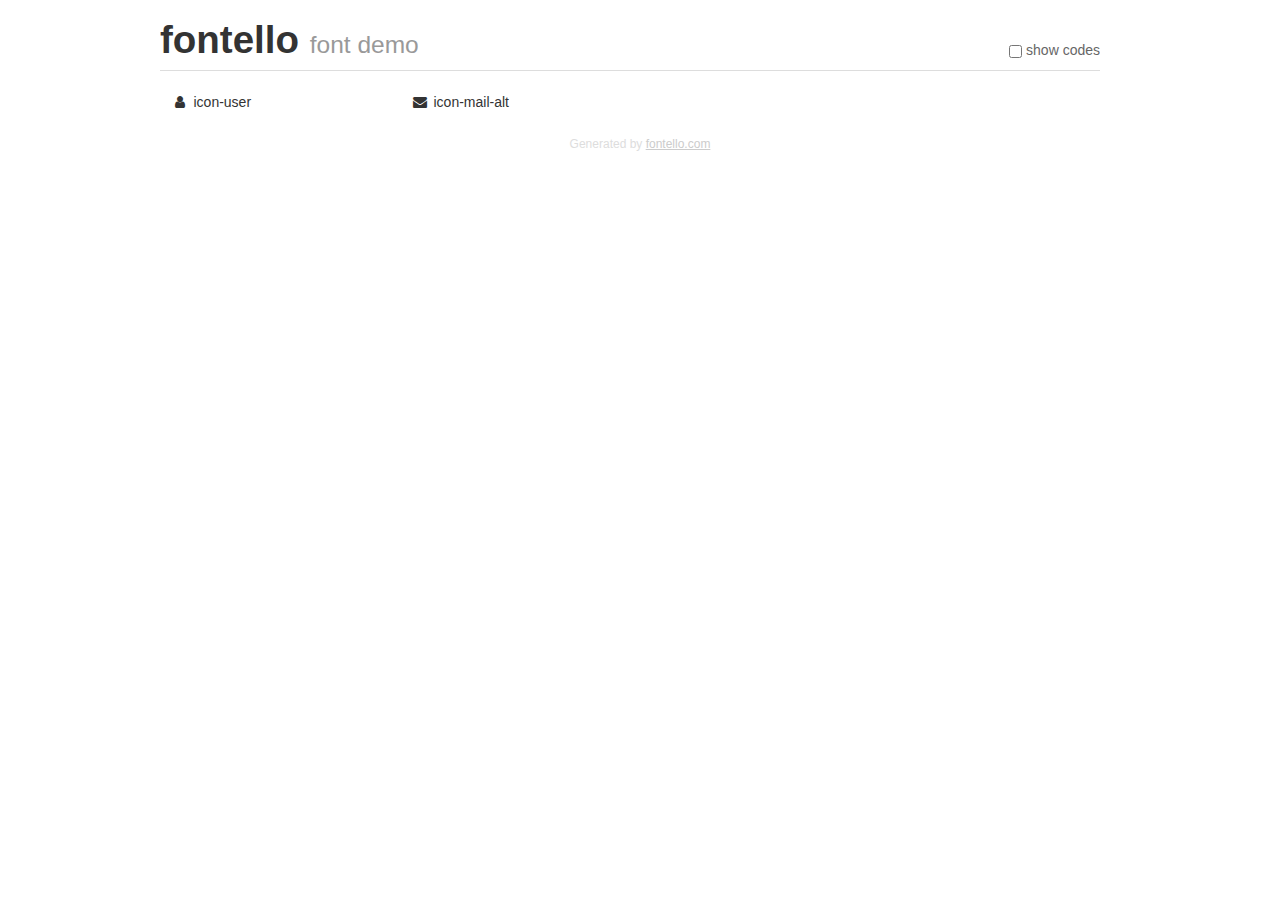
<file: fonts/fontello/demo.html>
<!DOCTYPE html>
<html>
  <head><!--[if lt IE 9]><script language="javascript" type="text/javascript" src="//html5shim.googlecode.com/svn/trunk/html5.js"></script><![endif]-->
    <meta charset="UTF-8"><style>/*
 * Bootstrap v2.2.1
 *
 * Copyright 2012 Twitter, Inc
 * Licensed under the Apache License v2.0
 * http://www.apache.org/licenses/LICENSE-2.0
 *
 * Designed and built with all the love in the world @twitter by @mdo and @fat.
 */
.clearfix {
  *zoom: 1;
}
.clearfix:before,
.clearfix:after {
  display: table;
  content: "";
  line-height: 0;
}
.clearfix:after {
  clear: both;
}
html {
  font-size: 100%;
  -webkit-text-size-adjust: 100%;
  -ms-text-size-adjust: 100%;
}
a:focus {
  outline: thin dotted #333;
  outline: 5px auto -webkit-focus-ring-color;
  outline-offset: -2px;
}
a:hover,
a:active {
  outline: 0;
}
button,
input,
select,
textarea {
  margin: 0;
  font-size: 100%;
  vertical-align: middle;
}
button,
input {
  *overflow: visible;
  line-height: normal;
}
button::-moz-focus-inner,
input::-moz-focus-inner {
  padding: 0;
  border: 0;
}
body {
  margin: 0;
  font-family: "Helvetica Neue", Helvetica, Arial, sans-serif;
  font-size: 14px;
  line-height: 20px;
  color: #333;
  background-color: #fff;
}
a {
  color: #08c;
  text-decoration: none;
}
a:hover {
  color: #005580;
  text-decoration: underline;
}
.row {
  margin-left: -20px;
  *zoom: 1;
}
.row:before,
.row:after {
  display: table;
  content: "";
  line-height: 0;
}
.row:after {
  clear: both;
}
[class*="span"] {
  float: left;
  min-height: 1px;
  margin-left: 20px;
}
.container,
.navbar-static-top .container,
.navbar-fixed-top .container,
.navbar-fixed-bottom .container {
  width: 940px;
}
.span12 {
  width: 940px;
}
.span11 {
  width: 860px;
}
.span10 {
  width: 780px;
}
.span9 {
  width: 700px;
}
.span8 {
  width: 620px;
}
.span7 {
  width: 540px;
}
.span6 {
  width: 460px;
}
.span5 {
  width: 380px;
}
.span4 {
  width: 300px;
}
.span3 {
  width: 220px;
}
.span2 {
  width: 140px;
}
.span1 {
  width: 60px;
}
[class*="span"].pull-right,
.row-fluid [class*="span"].pull-right {
  float: right;
}
.container {
  margin-right: auto;
  margin-left: auto;
  *zoom: 1;
}
.container:before,
.container:after {
  display: table;
  content: "";
  line-height: 0;
}
.container:after {
  clear: both;
}
p {
  margin: 0 0 10px;
}
.lead {
  margin-bottom: 20px;
  font-size: 21px;
  font-weight: 200;
  line-height: 30px;
}
small {
  font-size: 85%;
}
h1 {
  margin: 10px 0;
  font-family: inherit;
  font-weight: bold;
  line-height: 20px;
  color: inherit;
  text-rendering: optimizelegibility;
}
h1 small {
  font-weight: normal;
  line-height: 1;
  color: #999;
}
h1 {
  line-height: 40px;
}
h1 {
  font-size: 38.5px;
}
h1 small {
  font-size: 24.5px;
}
body {
  margin-top: 90px;
}
.header {
  position: fixed;
  top: 0;
  left: 50%;
  margin-left: -480px;
  background-color: #fff;
  border-bottom: 1px solid #ddd;
  padding-top: 10px;
  z-index: 10;
}
.footer {
  color: #ddd;
  font-size: 12px;
  text-align: center;
  margin-top: 20px;
}
.footer a {
  color: #ccc;
  text-decoration: underline;
}
.the-icons {
  font-size: 14px;
  line-height: 24px;
}
.switch {
  position: absolute;
  right: 0;
  bottom: 10px;
  color: #666;
}
.switch input {
  margin-right: 0.3em;
}
.codesOn .i-name {
  display: none;
}
.codesOn .i-code {
  display: inline;
}
.i-code {
  display: none;
}
@font-face {
      font-family: 'fontello';
      src: url('./font/fontello.eot?56476029');
      src: url('./font/fontello.eot?56476029#iefix') format('embedded-opentype'),
           url('./font/fontello.woff?56476029') format('woff'),
           url('./font/fontello.ttf?56476029') format('truetype'),
           url('./font/fontello.svg?56476029#fontello') format('svg');
      font-weight: normal;
      font-style: normal;
    }
     
     
    .demo-icon
    {
      font-family: "fontello";
      font-style: normal;
      font-weight: normal;
      speak: none;
     
      display: inline-block;
      text-decoration: inherit;
      width: 1em;
      margin-right: .2em;
      text-align: center;
      /* opacity: .8; */
     
      /* For safety - reset parent styles, that can break glyph codes*/
      font-variant: normal;
      text-transform: none;
     
      /* fix buttons height, for twitter bootstrap */
      line-height: 1em;
     
      /* Animation center compensation - margins should be symmetric */
      /* remove if not needed */
      margin-left: .2em;
     
      /* You can be more comfortable with increased icons size */
      /* font-size: 120%; */
     
      /* Font smoothing. That was taken from TWBS */
      -webkit-font-smoothing: antialiased;
      -moz-osx-font-smoothing: grayscale;
     
      /* Uncomment for 3D effect */
      /* text-shadow: 1px 1px 1px rgba(127, 127, 127, 0.3); */
    }
     </style>
    <link rel="stylesheet" href="css/animation.css"><!--[if IE 7]><link rel="stylesheet" href="css/" + font.fontname + "-ie7.css"><![endif]-->
    <script>
      function toggleCodes(on) {
        var obj = document.getElementById('icons');
      
        if (on) {
          obj.className += ' codesOn';
        } else {
          obj.className = obj.className.replace(' codesOn', '');
        }
      }
      
    </script>
  </head>
  <body>
    <div class="container header">
      <h1>fontello <small>font demo</small></h1>
      <label class="switch">
        <input type="checkbox" onclick="toggleCodes(this.checked)">show codes
      </label>
    </div>
    <div class="container" id="icons">
      <div class="row">
        <div class="the-icons span3" title="Code: 0xe802"><i class="demo-icon icon-user">&#xe802;</i> <span class="i-name">icon-user</span><span class="i-code">0xe802</span></div>
        <div class="the-icons span3" title="Code: 0xf0e0"><i class="demo-icon icon-mail-alt">&#xf0e0;</i> <span class="i-name">icon-mail-alt</span><span class="i-code">0xf0e0</span></div>
      </div>
    </div>
    <div class="container footer">Generated by <a href="http://fontello.com">fontello.com</a></div>
  </body>
</html>
</file>
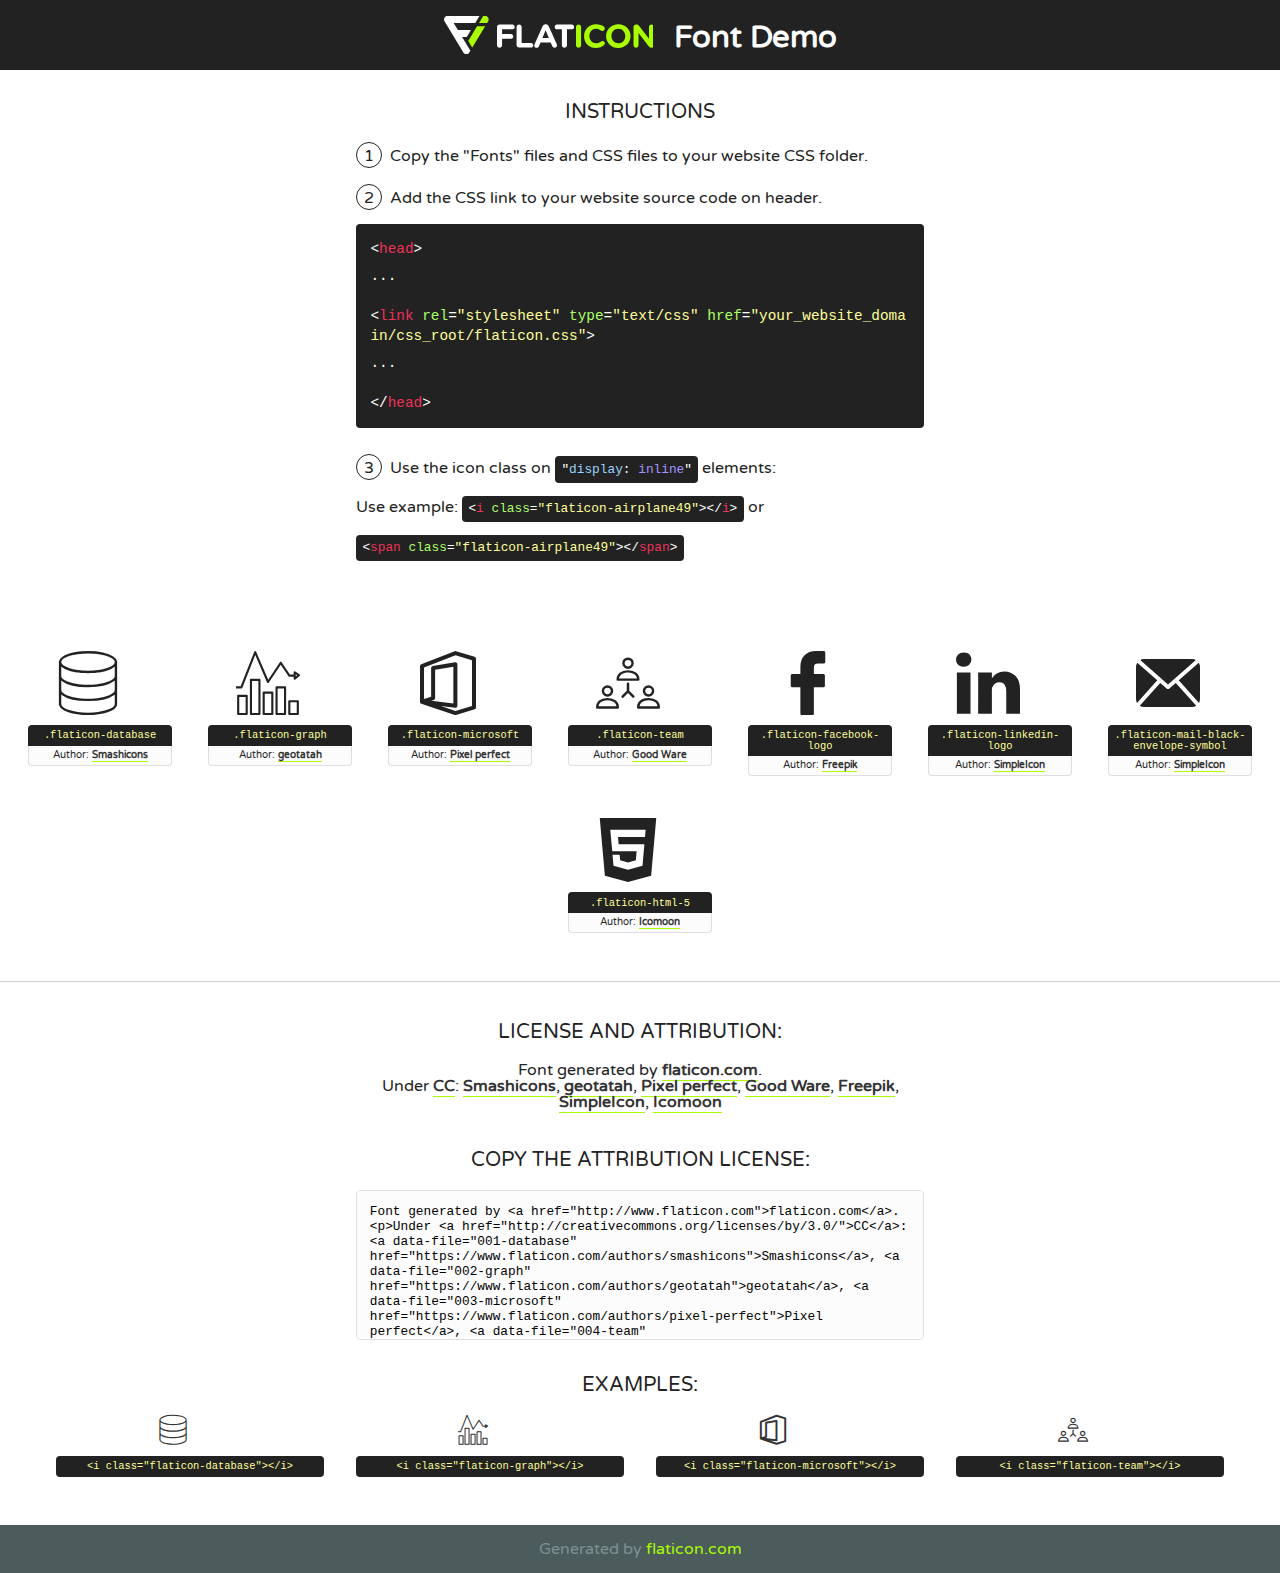
<file: fonts/icons-collection/font/flaticon.html>
<!DOCTYPE html>
<!--
  Flaticon icon font: Flaticon
  Creation date: 03/08/2018 21:07
-->
<html>
<!DOCTYPE html>
<html>

<head>
    <title>Flaticon WebFont</title>
    <link href="http://fonts.googleapis.com/css?family=Varela+Round" rel="stylesheet" type="text/css" />
    <link rel="stylesheet" type="text/css" href="flaticon.css">
    <meta charset="UTF-8">
    <style>
    html, body, div, span, applet, object, iframe,
    h1, h2, h3, h4, h5, h6, p, blockquote, pre,
    a, abbr, acronym, address, big, cite, code,
    del, dfn, em, img, ins, kbd, q, s, samp,
    small, strike, strong, sub, sup, tt, var,
    b, u, i, center,
    dl, dt, dd, ol, ul, li,
    fieldset, form, label, legend,
    table, caption, tbody, tfoot, thead, tr, th, td,
    article, aside, canvas, details, embed, 
    figure, figcaption, footer, header, hgroup, 
    menu, nav, output, ruby, section, summary,
    time, mark, audio, video {
        margin: 0;
        padding: 0;
        border: 0;
        font-size: 100%;
        font: inherit;
        vertical-align: baseline;
    }
    /* HTML5 display-role reset for older browsers */
    article, aside, details, figcaption, figure, 
    footer, header, hgroup, menu, nav, section {
        display: block;
    }
    body {
        line-height: 1;
    }
    ol, ul {
        list-style: none;
    }
    blockquote, q {
        quotes: none;
    }
    blockquote:before, blockquote:after,
    q:before, q:after {
        content: '';
        content: none;
    }
    table {
        border-collapse: collapse;
        border-spacing: 0;
    }
    body {
        font-family: 'Varela Round', Helvetica, Arial, sans-serif;
        font-size: 16px;
        color: #222;
    }
    a {
        color: #333;
        border-bottom: 1px solid #a9fd00;
        font-weight: bold;
        text-decoration: none;
    }
    * {
        -moz-box-sizing: border-box;
        -webkit-box-sizing: border-box;
        box-sizing: border-box;
        margin: 0;
        padding: 0;
    }
    [class^="flaticon-"]:before, [class*=" flaticon-"]:before, [class^="flaticon-"]:after, [class*=" flaticon-"]:after {
        font-family: Flaticon;
        font-size: 30px;
        font-style: normal;
        margin-left: 20px;
        color: #333;
    }
    .wrapper {
        max-width: 600px;
        margin: auto;
        padding: 0 1em;
    }
    .title {
        font-size: 1.25em;
        text-align: center;
        margin-bottom: 1em;
        text-transform: uppercase;
    }
    header {
        text-align: center;
        background-color: #222;
        color: #fff;
        padding: 1em;
    }
    header .logo {
        width: 210px;
        height: 38px;
        display: inline-block;
        vertical-align: middle;
        margin-right: 1em;
        border: none;
    }
    header strong {
        font-size: 1.95em;
        font-weight: bold;
        vertical-align: middle;
        margin-top: 5px;
        display: inline-block;
    }
    .demo {
        margin: 2em auto;
        line-height: 1.25em;
    }
    .demo ul li {
        margin-bottom: 1em;
    }
    .demo ul li .num {
        color: #222;
        border-radius: 20px;
        display: inline-block;
        width: 26px;
        padding: 3px;
        height: 26px;
        text-align: center;
        margin-right: 0.5em;
        border: 1px solid #222;
    }
    .demo ul li code {
        background-color: #222;
        border-radius: 4px;
        padding: 0.25em 0.5em;
        display: inline-block;
        color: #fff;
        font-family: Consolas,Monaco,Lucida Console,Liberation Mono,DejaVu Sans Mono,Bitstream Vera Sans Mono,Courier New, monospace;
        font-weight: lighter;
        margin-top: 1em;
        font-size: 0.8em;
        word-break: break-all;
    }
    .demo ul li code.big {
        padding: 1em;
        font-size: 0.9em;
    }
    .demo ul li code .red {
        color: #EF3159;
    }
    .demo ul li code .green {
        color: #ACFF65;
    }
    .demo ul li code .yellow {
        color: #FFFF99;
    }
    .demo ul li code .blue {
        color: #99D3FF;
    }
    .demo ul li code .purple {
        color: #A295FF;
    }
    .demo ul li code .dots {
        margin-top: 0.5em;
        display: block;
    }
    #glyphs {
        border-bottom: 1px solid #ccc;
        padding: 2em 0;
        text-align: center;
    }
    .glyph {
        display: inline-block;
        width: 9em;
        margin: 1em;
        text-align: center;
        vertical-align: top;
        background: #FFF;
    }
    .glyph .glyph-icon {
        padding: 10px;
        display: block;
        font-family:"Flaticon";
        font-size: 64px;
        line-height: 1;
    }
    .glyph .glyph-icon:before {
        font-size: 64px;
        color: #222;
        margin-left: 0;
    }
    .class-name {
        font-size: 0.65em;
        background-color: #222;
        color: #fff;
        border-radius: 4px 4px 0 0;
        padding: 0.5em;
        color: #FFFF99;
        font-family: Consolas,Monaco,Lucida Console,Liberation Mono,DejaVu Sans Mono,Bitstream Vera Sans Mono,Courier New, monospace;
    }
    .author-name {
        font-size: 0.6em;
        background-color: #fcfcfd;
        border: 1px solid #DEDEE4;
        border-top: 0;
        border-radius: 0 0 4px 4px;
        padding: 0.5em;
    }
    .class-name:last-child {
        font-size: 10px;
        color:#888;
    }
    .class-name:last-child a {
        font-size: 10px;
        color:#555;
    }
    .class-name:last-child a:hover {
        color:#a9fd00;
    }
    .glyph > input {
        display: block;
        width: 100px;
        margin: 5px auto;
        text-align: center;
        font-size: 12px;
        cursor: text;
    }
    .glyph > input.icon-input {
        font-family:"Flaticon";
        font-size: 16px;
        margin-bottom: 10px;
    }
    .attribution .title {
        margin-top: 2em;
    }
    .attribution textarea {
        background-color: #fcfcfd;
        padding: 1em;
        border: none;
        box-shadow: none;
        border: 1px solid #DEDEE4;
        border-radius: 4px;
        resize: none;
        width: 100%;
        height: 150px;
        font-size: 0.8em;
        font-family: Consolas,Monaco,Lucida Console,Liberation Mono,DejaVu Sans Mono,Bitstream Vera Sans Mono,Courier New, monospace;
        -webkit-appearance: none;
    }
    .iconsuse {
        margin: 2em auto;
        text-align: center;
        max-width: 1200px;
    }
    .iconsuse:after {
        content: '';
        display: table;
        clear: both;
    }
    .iconsuse .image {
        float: left;
        width: 25%;
        padding: 0 1em;
    }
    .iconsuse .image p {
        margin-bottom: 1em;
    }
    .iconsuse .image span {
        display: block;
        font-size: 0.65em;
        background-color: #222;
        color: #fff;
        border-radius: 4px;
        padding: 0.5em;
        color: #FFFF99;
        margin-top: 1em;
        font-family: Consolas,Monaco,Lucida Console,Liberation Mono,DejaVu Sans Mono,Bitstream Vera Sans Mono,Courier New, monospace;
    }
    #footer {
        text-align: center;
        background-color: #4C5B5C;
        color: #7c9192;
        padding: 1em;
    }
    #footer a {
        border: none;
        color: #a9fd00;
        font-weight: normal;
    }
    @media (max-width: 960px) {
        .iconsuse .image {
            width: 50%;
        }
    }
    @media (max-width: 560px) {
        .iconsuse .image {
            width: 100%;
        }
    }
    </style>
</head>

<body class="characters-off">

    <header>
        <a href="http://www.flaticon.com" target="_blank" class="logo">
            <svg version="1.1" xmlns="http://www.w3.org/2000/svg" xmlns:xlink="http://www.w3.org/1999/xlink" xmlns:a="http://ns.adobe.com/AdobeSVGViewerExtensions/3.0/" viewBox="0 0 560.875 102.036" enable-background="new 0 0 560.875 102.036" xml:space="preserve">
                <defs>
                </defs>
                <g>
                    <g class="letters">
                        <path fill="#ffffff" d="M141.596,29.675c0-3.777,2.985-6.767,6.764-6.767h34.438c3.426,0,6.15,2.728,6.15,6.15
                        c0,3.43-2.724,6.149-6.15,6.149h-27.674v13.091h23.719c3.429,0,6.151,2.724,6.151,6.15c0,3.43-2.723,6.149-6.151,6.149h-23.719
                        v17.574c0,3.773-2.986,6.761-6.764,6.761c-3.779,0-6.764-2.989-6.764-6.761V29.675z"></path>
                        <path fill="#ffffff" d="M193.844,29.149c0-3.781,2.985-6.767,6.764-6.767c3.776,0,6.763,2.985,6.763,6.767v42.957h25.039
                        c3.426,0,6.149,2.726,6.149,6.153c0,3.425-2.723,6.15-6.149,6.15h-31.802c-3.779,0-6.764-2.986-6.764-6.768V29.149z"></path>
                        <path fill="#ffffff" d="M241.891,75.71l21.438-48.407c1.492-3.341,4.215-5.357,7.906-5.357h0.792
                        c3.686,0,6.323,2.017,7.815,5.357l21.439,48.407c0.436,0.967,0.701,1.845,0.701,2.723c0,3.602-2.809,6.501-6.414,6.501
                        c-3.161,0-5.269-1.845-6.499-4.655l-4.132-9.661h-27.059l-4.301,10.102c-1.144,2.631-3.426,4.214-6.237,4.214
                        c-3.517,0-6.24-2.81-6.24-6.325C241.1,77.64,241.451,76.677,241.891,75.71z M279.932,58.666l-8.521-20.297l-8.526,20.297H279.932
                        z"></path>
                        <path fill="#ffffff" d="M314.864,35.387H301.86c-3.429,0-6.239-2.813-6.239-6.238c0-3.429,2.811-6.24,6.239-6.24h39.533
                        c3.426,0,6.237,2.811,6.237,6.24c0,3.425-2.811,6.238-6.237,6.238h-13.001v42.785c0,3.773-2.99,6.761-6.764,6.761
                        c-3.779,0-6.764-2.989-6.764-6.761V35.387z"></path>
                        <path fill="#A9FD00" d="M352.615,29.149c0-3.781,2.985-6.767,6.767-6.767c3.774,0,6.761,2.985,6.761,6.767v49.024
                        c0,3.773-2.987,6.761-6.761,6.761c-3.781,0-6.767-2.989-6.767-6.761V29.149z"></path>
                        <path fill="#A9FD00" d="M374.132,53.836v-0.179c0-17.481,13.178-31.801,32.065-31.801c9.22,0,15.459,2.458,20.557,6.238
                        c1.402,1.054,2.637,2.985,2.637,5.357c0,3.692-2.985,6.59-6.681,6.59c-1.845,0-3.071-0.702-4.044-1.319
                        c-3.776-2.813-7.729-4.393-12.562-4.393c-10.364,0-17.831,8.611-17.831,19.154v0.173c0,10.542,7.291,19.329,17.831,19.329
                        c5.715,0,9.492-1.756,13.359-4.834c1.049-0.874,2.458-1.491,4.039-1.491c3.429,0,6.325,2.813,6.325,6.236
                        c0,2.106-1.056,3.78-2.282,4.834c-5.539,4.834-12.036,7.733-21.878,7.733C387.572,85.464,374.132,71.493,374.132,53.836z"></path>
                        <path fill="#A9FD00" d="M433.009,53.836v-0.179c0-17.481,13.79-31.801,32.766-31.801c18.981,0,32.592,14.143,32.592,31.628v0.173
                        c0,17.483-13.785,31.807-32.769,31.807C446.625,85.464,433.009,71.32,433.009,53.836z M484.224,53.836v-0.179
                        c0-10.539-7.725-19.326-18.626-19.326c-10.893,0-18.449,8.611-18.449,19.154v0.173c0,10.542,7.73,19.329,18.626,19.329
                        C476.676,72.986,484.224,64.378,484.224,53.836z"></path>
                        <path fill="#A9FD00" d="M506.233,29.321c0-3.774,2.99-6.763,6.767-6.763h1.401c3.252,0,5.183,1.583,7.029,3.953l26.093,34.265
                        V29.059c0-3.692,2.99-6.677,6.681-6.677c3.683,0,6.671,2.985,6.671,6.677v48.934c0,3.78-2.987,6.765-6.764,6.765h-0.436
                        c-3.257,0-5.188-1.581-7.034-3.953l-27.056-35.492v32.944c0,3.687-2.985,6.676-6.678,6.676c-3.683,0-6.673-2.989-6.673-6.676
                        V29.321z"></path>
                    </g>
                    <g class="insignia">
                        <path fill="#ffffff" d="M48.372,56.137h12.517l11.156-18.537H37.186L25.688,18.539h57.825L94.668,0H9.271
                        C5.925,0,2.842,1.801,1.198,4.716c-1.644,2.907-1.593,6.482,0.134,9.343l50.38,83.501c1.678,2.781,4.689,4.476,7.938,4.476
                        c3.246,0,6.257-1.695,7.935-4.476l2.898-4.804L48.372,56.137z"></path>
                        <g class="i">
                            <path fill="#A9FD00" d="M93.575,18.539h0.031v0.004l21.652,0.004l2.705-4.488c1.727-2.861,1.778-6.436,0.133-9.343
                            C116.454,1.801,113.371,0,110.026,0h-5.294L93.575,18.539z"></path>
                            <polygon fill="#A9FD00" points="88.291,27.356 64.725,66.486 75.519,84.404 109.942,27.356"></polygon>
                        </g>
                    </g>
                </g>
            </svg>
        </a>
        <strong>Font Demo</strong>
    </header>


    <section class="demo wrapper">

        <p class="title">Instructions</p>

        <ul>
            <li>
                <span class="num">1</span>Copy the "Fonts" files and CSS files to your website CSS folder.
            </li>
            <li>
                <span class="num">2</span>Add the CSS link to your website source code on header.
                <code class="big">
                    &lt;<span class="red">head</span>&gt;
                    <br/><span class="dots">...</span>
                    <br/>&lt;<span class="red">link</span> <span class="green">rel</span>=<span class="yellow">"stylesheet"</span> <span class="green">type</span>=<span class="yellow">"text/css"</span> <span class="green">href</span>=<span class="yellow">"your_website_domain/css_root/flaticon.css"</span>&gt;
                    <br/><span class="dots">...</span>
                    <br/>&lt;/<span class="red">head</span>&gt;
                </code>
            </li>

            <li>
                <p>
                    <span class="num">3</span>Use the icon class on <code>"<span class="blue">display</span>:<span class="purple"> inline</span>"</code> elements:
                    <br />
                    Use example: <code>&lt;<span class="red">i</span> <span class="green">class</span>=<span class="yellow">&quot;flaticon-airplane49&quot;</span>&gt;&lt;/<span class="red">i</span>&gt;</code> or <code>&lt;<span class="red">span</span> <span class="green">class</span>=<span class="yellow">&quot;flaticon-airplane49&quot;</span>&gt;&lt;/<span class="red">span</span>&gt;</code>
            </li>
        </ul>

    </section>




   <section id="glyphs">          
    
      
        <div class="glyph"><div class="glyph-icon flaticon-database"></div>
            <div class="class-name">.flaticon-database</div>
            <div class="author-name">Author: <a data-file="001-database" href="https://www.flaticon.com/authors/smashicons">Smashicons</a> </div> 
        </div>        
        
        <div class="glyph"><div class="glyph-icon flaticon-graph"></div>
            <div class="class-name">.flaticon-graph</div>
            <div class="author-name">Author: <a data-file="002-graph" href="https://www.flaticon.com/authors/geotatah">geotatah</a> </div> 
        </div>        
        
        <div class="glyph"><div class="glyph-icon flaticon-microsoft"></div>
            <div class="class-name">.flaticon-microsoft</div>
            <div class="author-name">Author: <a data-file="003-microsoft" href="https://www.flaticon.com/authors/pixel-perfect">Pixel perfect</a> </div> 
        </div>        
        
        <div class="glyph"><div class="glyph-icon flaticon-team"></div>
            <div class="class-name">.flaticon-team</div>
            <div class="author-name">Author: <a data-file="004-team" href="https://www.flaticon.com/authors/good-ware">Good Ware</a> </div> 
        </div>        
        
        <div class="glyph"><div class="glyph-icon flaticon-facebook-logo"></div>
            <div class="class-name">.flaticon-facebook-logo</div>
            <div class="author-name">Author: <a data-file="005-facebook-logo" href="http://www.freepik.com">Freepik</a> </div> 
        </div>        
        
        <div class="glyph"><div class="glyph-icon flaticon-linkedin-logo"></div>
            <div class="class-name">.flaticon-linkedin-logo</div>
            <div class="author-name">Author: <a data-file="006-linkedin-logo" href="https://www.flaticon.com/authors/simpleicon">SimpleIcon</a> </div> 
        </div>        
        
        <div class="glyph"><div class="glyph-icon flaticon-mail-black-envelope-symbol"></div>
            <div class="class-name">.flaticon-mail-black-envelope-symbol</div>
            <div class="author-name">Author: <a data-file="007-mail-black-envelope-symbol" href="https://www.flaticon.com/authors/simpleicon">SimpleIcon</a> </div> 
        </div>        
        
        <div class="glyph"><div class="glyph-icon flaticon-html-5"></div>
            <div class="class-name">.flaticon-html-5</div>
            <div class="author-name">Author: <a data-file="008-html-5" href="https://www.flaticon.com/authors/icomoon">Icomoon</a> </div> 
        </div>        
        

    </section>



    <section class="attribution wrapper"   style="text-align:center;">

      <div class="title">License and attribution:</div><div class="attrDiv">Font generated by <a href="http://www.flaticon.com">flaticon.com</a>. <div><p>Under <a href="http://creativecommons.org/licenses/by/3.0/">CC</a>: <a data-file="001-database" href="https://www.flaticon.com/authors/smashicons">Smashicons</a>, <a data-file="002-graph" href="https://www.flaticon.com/authors/geotatah">geotatah</a>, <a data-file="003-microsoft" href="https://www.flaticon.com/authors/pixel-perfect">Pixel perfect</a>, <a data-file="004-team" href="https://www.flaticon.com/authors/good-ware">Good Ware</a>, <a data-file="005-facebook-logo" href="http://www.freepik.com">Freepik</a>, <a data-file="007-mail-black-envelope-symbol" href="https://www.flaticon.com/authors/simpleicon">SimpleIcon</a>, <a data-file="008-html-5" href="https://www.flaticon.com/authors/icomoon">Icomoon</a></p>  </div>
      </div>
      <div class="title">Copy the Attribution License:</div>

    <textarea onclick="this.focus();this.select();">Font generated by &lt;a href=&quot;http://www.flaticon.com&quot;&gt;flaticon.com&lt;/a&gt;. <p>Under <a href="http://creativecommons.org/licenses/by/3.0/">CC</a>: <a data-file="001-database" href="https://www.flaticon.com/authors/smashicons">Smashicons</a>, <a data-file="002-graph" href="https://www.flaticon.com/authors/geotatah">geotatah</a>, <a data-file="003-microsoft" href="https://www.flaticon.com/authors/pixel-perfect">Pixel perfect</a>, <a data-file="004-team" href="https://www.flaticon.com/authors/good-ware">Good Ware</a>, <a data-file="005-facebook-logo" href="http://www.freepik.com">Freepik</a>, <a data-file="007-mail-black-envelope-symbol" href="https://www.flaticon.com/authors/simpleicon">SimpleIcon</a>, <a data-file="008-html-5" href="https://www.flaticon.com/authors/icomoon">Icomoon</a></p>  
     </textarea>

    </section>

    <section class="iconsuse">

          <div class="title">Examples:</div>            
             
            <div class="image">
                <p>
                    <i class="glyph-icon flaticon-database"></i> 
                    <span>&lt;i class=&quot;flaticon-database&quot;&gt;&lt;/i&gt;</span>
                </p>
            </div>
            
            <div class="image">
                <p>
                    <i class="glyph-icon flaticon-graph"></i> 
                    <span>&lt;i class=&quot;flaticon-graph&quot;&gt;&lt;/i&gt;</span>
                </p>
            </div>
            
            <div class="image">
                <p>
                    <i class="glyph-icon flaticon-microsoft"></i> 
                    <span>&lt;i class=&quot;flaticon-microsoft&quot;&gt;&lt;/i&gt;</span>
                </p>
            </div>
            
            <div class="image">
                <p>
                    <i class="glyph-icon flaticon-team"></i> 
                    <span>&lt;i class=&quot;flaticon-team&quot;&gt;&lt;/i&gt;</span>
                </p>
            </div>
                       
        </div>
                            
    </section>

<div id="footer">
    <div>Generated by <a href="http://www.flaticon.com">flaticon.com</a>
    </div>
</div>



</body>
</html>
</file>
<file: fonts/icons-collection/font/flaticon.css>
/*
  	Flaticon icon font: Flaticon
  	Creation date: 03/08/2018 21:07
  	*/

@font-face {
  font-family: "Flaticon";
  src: url("./Flaticon.eot");
  src: url("./Flaticon.eot?#iefix") format("embedded-opentype"),
       url("./Flaticon.woff") format("woff"),
       url("./Flaticon.ttf") format("truetype"),
       url("./Flaticon.svg#Flaticon") format("svg");
  font-weight: normal;
  font-style: normal;
}

@media screen and (-webkit-min-device-pixel-ratio:0) {
  @font-face {
    font-family: "Flaticon";
    src: url("./Flaticon.svg#Flaticon") format("svg");
  }
}

[class^="flaticon-"]:before, [class*=" flaticon-"]:before,
[class^="flaticon-"]:after, [class*=" flaticon-"]:after {   
  font-family: Flaticon;
        font-size: 20px;
font-style: normal;
margin-left: 20px;
}

.flaticon-database:before { content: "\f100"; font-size: 300%; margin: 20%;}
.flaticon-graph:before { content: "\f101"; font-size: 300%; margin: 20%;}
.flaticon-microsoft:before { content: "\f102"; font-size: 300%; margin: 20%;}
.flaticon-team:before { content: "\f103"; font-size: 300%; margin: 20%;}
.flaticon-facebook-logo:before { content: "\f104"; font-size: 300%; margin: 20%;}
.flaticon-linkedin-logo:before { content: "\f105"; font-size: 300%; margin: 20%;}
.flaticon-mail-black-envelope-symbol:before { content: "\f106"; font-size: 300%; margin: 20%;}
.flaticon-html-5:before { content: "\f107"; font-size: 300%; margin: 20%;}
</file>
<file: fonts/fontello/css/animation.css>
/*
   Animation example, for spinners
*/
.animate-spin {
  -moz-animation: spin 2s infinite linear;
  -o-animation: spin 2s infinite linear;
  -webkit-animation: spin 2s infinite linear;
  animation: spin 2s infinite linear;
  display: inline-block;
}
@-moz-keyframes spin {
  0% {
    -moz-transform: rotate(0deg);
    -o-transform: rotate(0deg);
    -webkit-transform: rotate(0deg);
    transform: rotate(0deg);
  }

  100% {
    -moz-transform: rotate(359deg);
    -o-transform: rotate(359deg);
    -webkit-transform: rotate(359deg);
    transform: rotate(359deg);
  }
}
@-webkit-keyframes spin {
  0% {
    -moz-transform: rotate(0deg);
    -o-transform: rotate(0deg);
    -webkit-transform: rotate(0deg);
    transform: rotate(0deg);
  }

  100% {
    -moz-transform: rotate(359deg);
    -o-transform: rotate(359deg);
    -webkit-transform: rotate(359deg);
    transform: rotate(359deg);
  }
}
@-o-keyframes spin {
  0% {
    -moz-transform: rotate(0deg);
    -o-transform: rotate(0deg);
    -webkit-transform: rotate(0deg);
    transform: rotate(0deg);
  }

  100% {
    -moz-transform: rotate(359deg);
    -o-transform: rotate(359deg);
    -webkit-transform: rotate(359deg);
    transform: rotate(359deg);
  }
}
@-ms-keyframes spin {
  0% {
    -moz-transform: rotate(0deg);
    -o-transform: rotate(0deg);
    -webkit-transform: rotate(0deg);
    transform: rotate(0deg);
  }

  100% {
    -moz-transform: rotate(359deg);
    -o-transform: rotate(359deg);
    -webkit-transform: rotate(359deg);
    transform: rotate(359deg);
  }
}
@keyframes spin {
  0% {
    -moz-transform: rotate(0deg);
    -o-transform: rotate(0deg);
    -webkit-transform: rotate(0deg);
    transform: rotate(0deg);
  }

  100% {
    -moz-transform: rotate(359deg);
    -o-transform: rotate(359deg);
    -webkit-transform: rotate(359deg);
    transform: rotate(359deg);
  }
}
</file>
